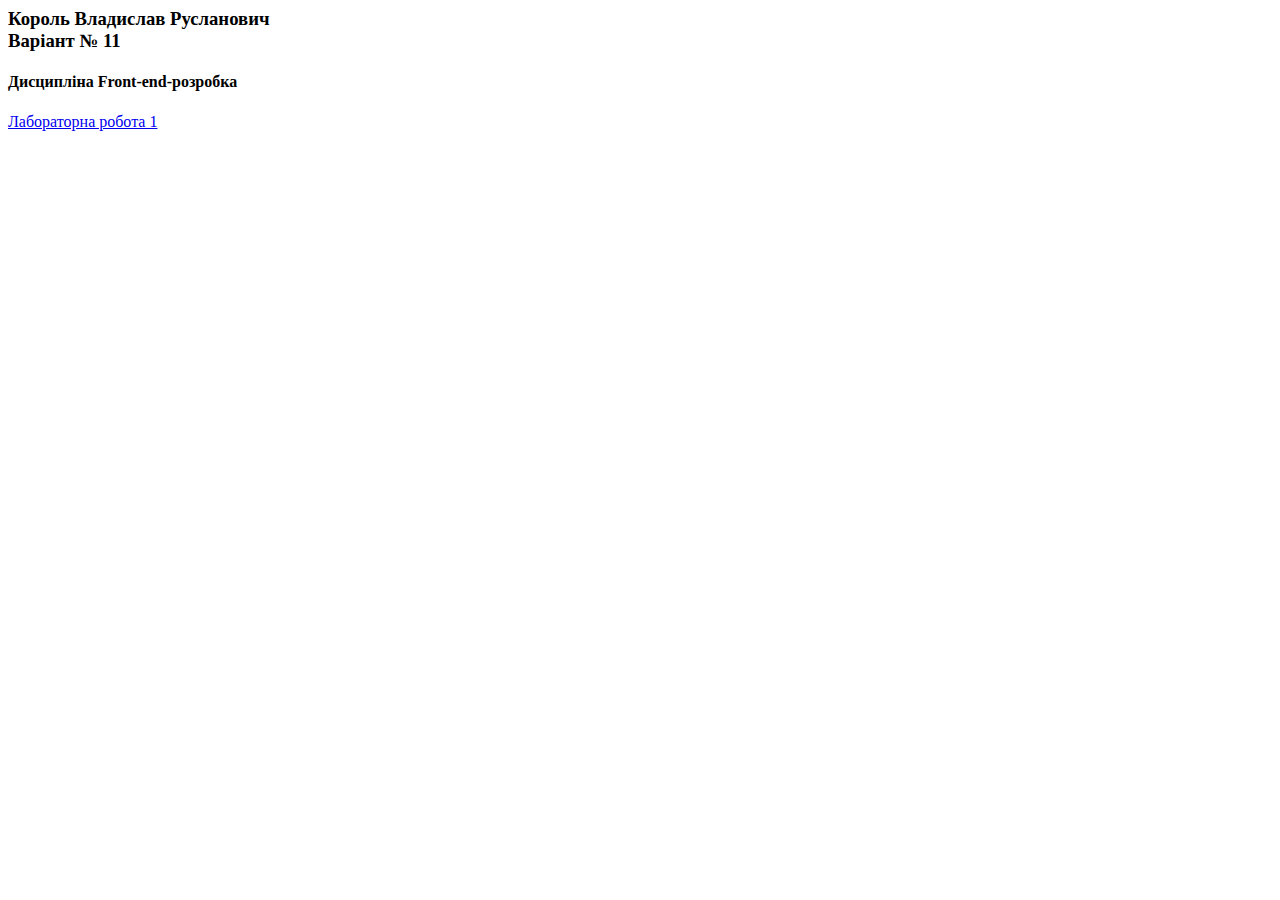
<file: index.html>
<html>
<head>
<meta charset="UTF-8">
<title>Король Владислав Русланович</title>
</head>
<body>

<h3>
Король Владислав Русланович<br>
Варіант № 11
</h3>

<h4>Дисципліна Front-end-розробка</h4>

<a href="assets/lab1_Korol.html">Лабораторна робота 1</a> <br>

</body>
</html>
</file>
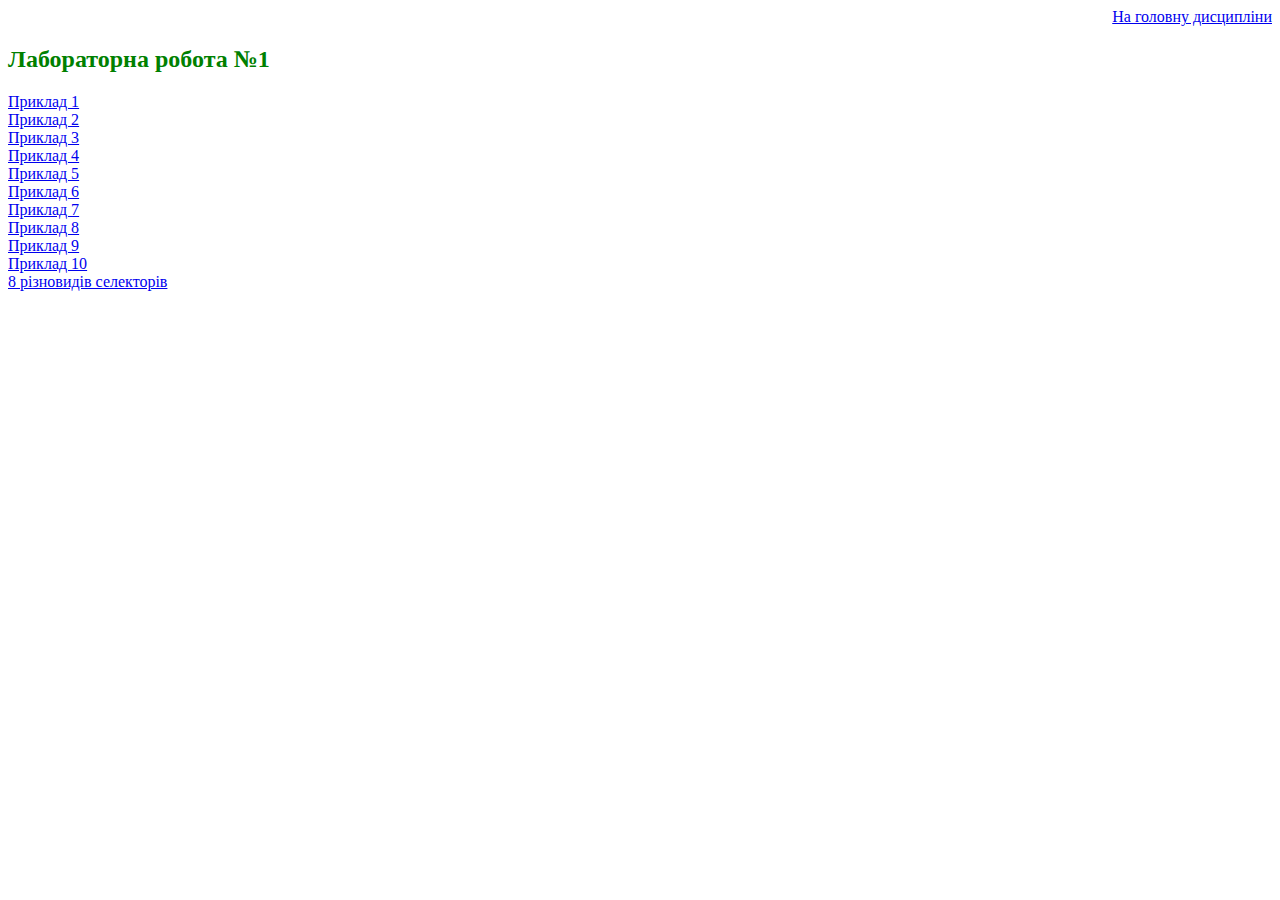
<file: assets/lab1_Korol.html>
<!DOCTYPE html>
<html>
<head>
<meta charset="UTF-8">
<title>Lab 1</title>
<link rel="stylesheet" href="style/style.css">
</head>
<body>

<a style="display:block; text-align:right" href="../index.html">
На головну дисципліни
</a>

<h2>Лабораторна робота №1</h2>

<a href="html/example1.html">Приклад 1</a><br>
<a href="html/example2.html">Приклад 2</a><br>
<a href="html/example3.html">Приклад 3</a><br>
<a href="html/example4.html">Приклад 4</a><br>
<a href="html/example5.html">Приклад 5</a><br>
<a href="html/example6.html">Приклад 6</a><br>
<a href="html/example7.html">Приклад 7</a><br>
<a href="html/example8.html">Приклад 8</a><br>
<a href="html/example9.html">Приклад 9</a><br>
<a href="html/example10.html">Приклад 10</a><br>
<a href="html/selectors.html">8 різновидів селекторів</a><br>

</body>
</html>
</file>
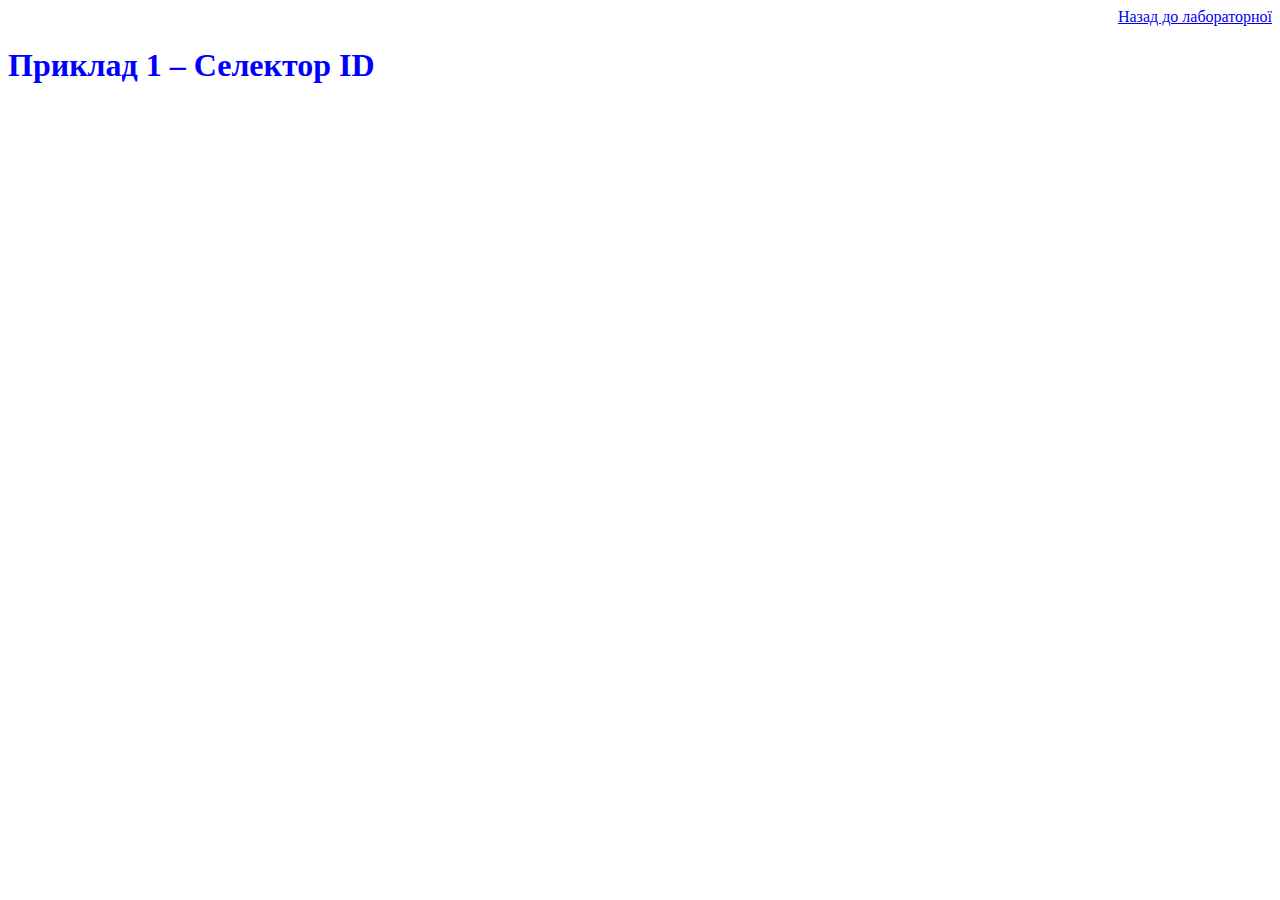
<file: assets/html/example1.html>
<!DOCTYPE html>
<html>
<head>
<meta charset="UTF-8">
<title>Example 1</title>
<link rel="stylesheet" href="../style/style.css">
</head>
<body>

<a style="display:block; text-align:right" href="../lab1_Korol.html">
Назад до лабораторної
</a>

<h1 id="title1">Приклад 1 – Селектор ID</h1>

</body>
</html>
</file>
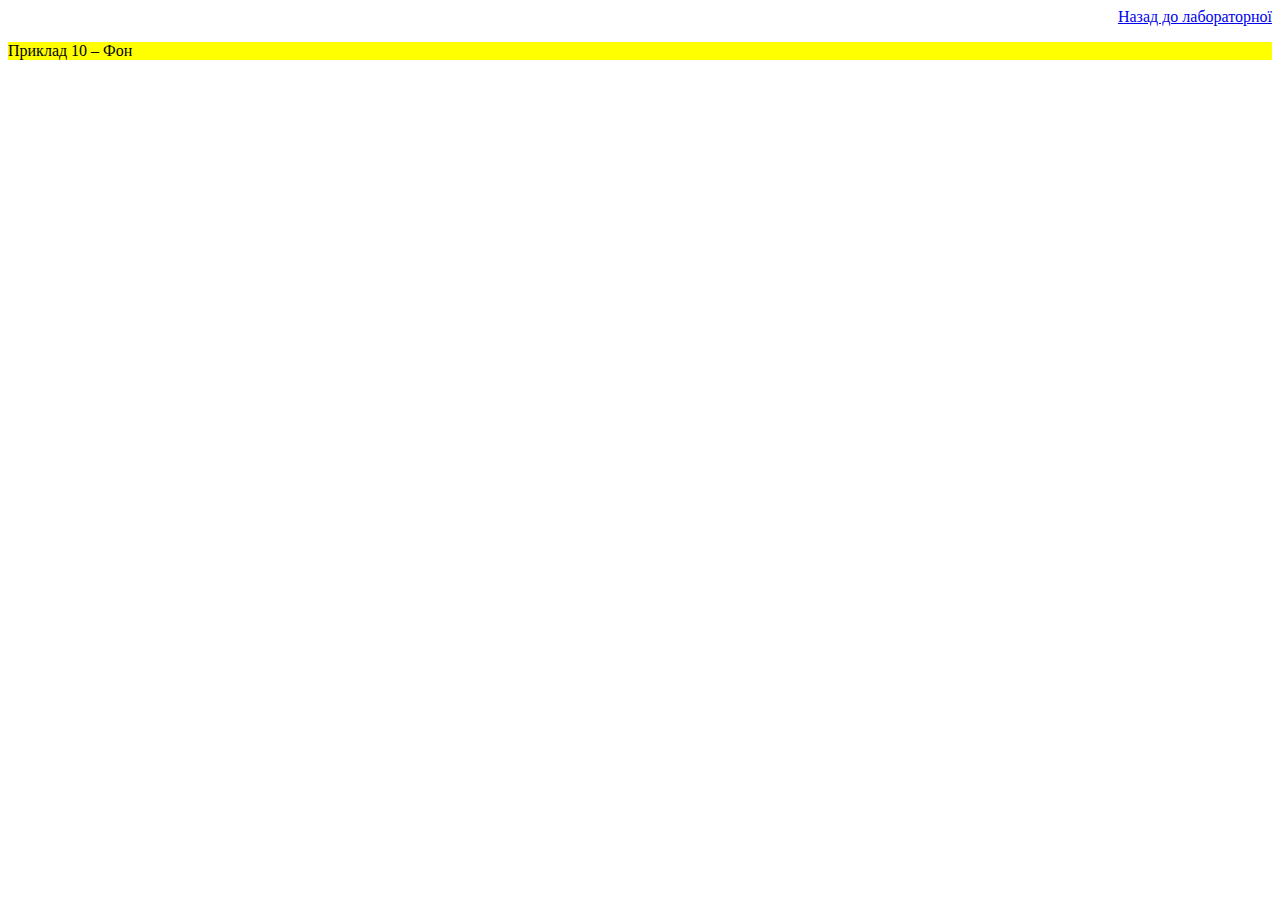
<file: assets/html/example10.html>
<!DOCTYPE html>
<html>
<head>
<meta charset="UTF-8">
<title>Example 10</title>
<link rel="stylesheet" href="../style/style.css">
</head>
<body>

<a style="display:block; text-align:right" href="../lab1_Korol.html">
Назад до лабораторної
</a>

<p class="background">Приклад 10 – Фон</p>

</body>
</html>
</file>
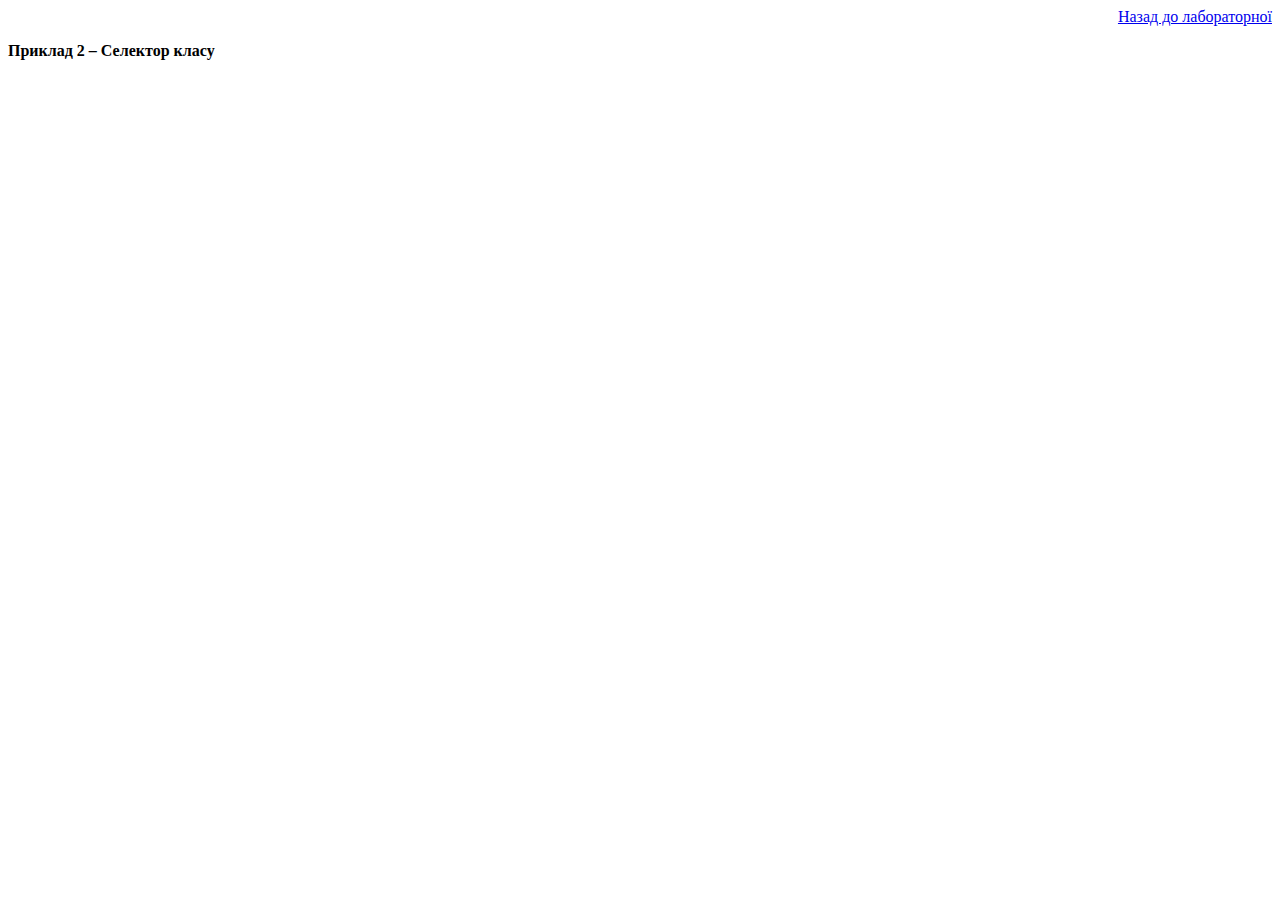
<file: assets/html/example2.html>
<!DOCTYPE html>
<html>
<head>
<meta charset="UTF-8">
<title>Example 2</title>
<link rel="stylesheet" href="../style/style.css">
</head>
<body>

<a style="display:block; text-align:right" href="../lab1_Korol.html">
Назад до лабораторної
</a>

<p class="boldText">Приклад 2 – Селектор класу</p>

</body>
</html>
</file>
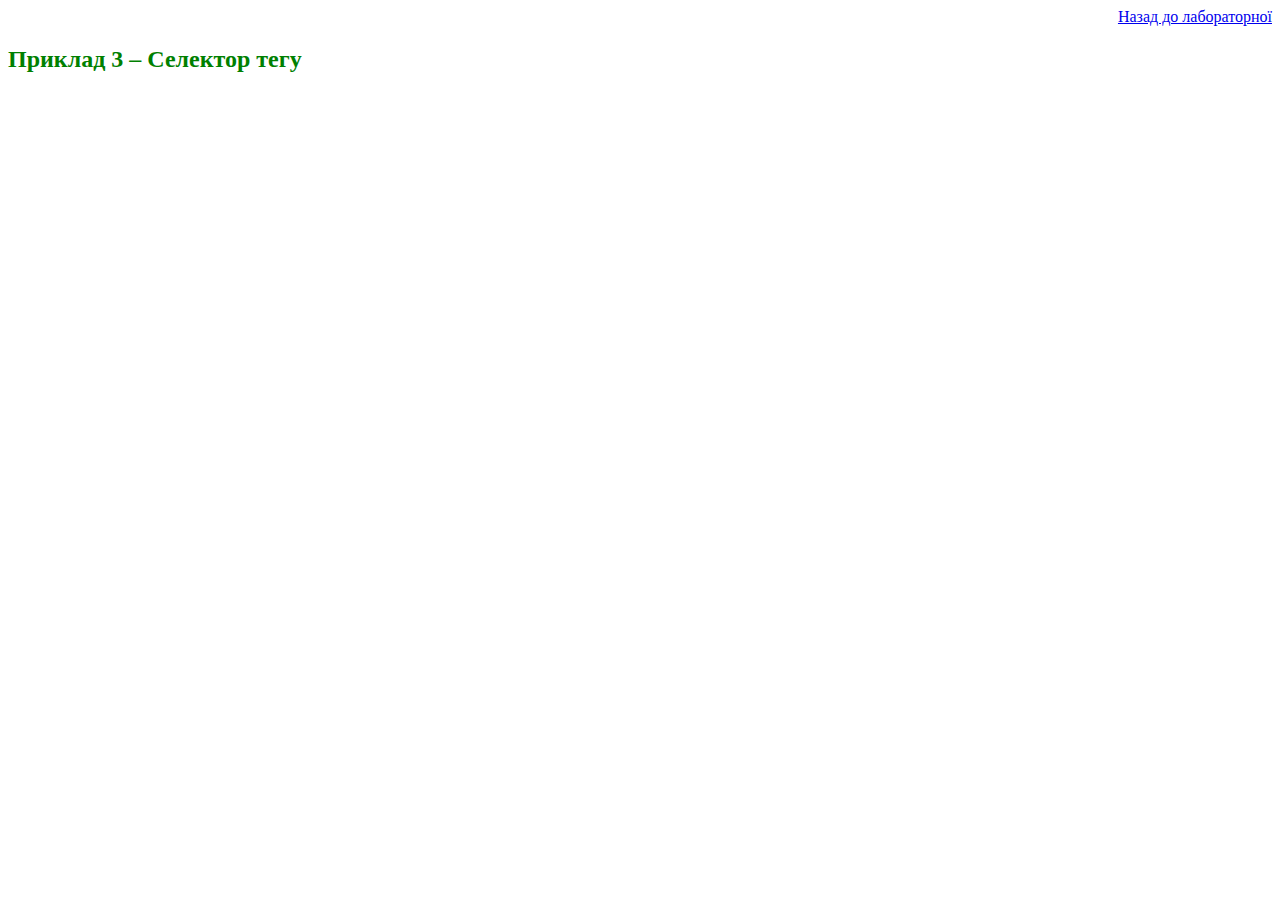
<file: assets/html/example3.html>
<!DOCTYPE html>
<html>
<head>
<meta charset="UTF-8">
<title>Example 3</title>
<link rel="stylesheet" href="../style/style.css">
</head>
<body>

<a style="display:block; text-align:right" href="../lab1_Korol.html">
Назад до лабораторної
</a>

<h2>Приклад 3 – Селектор тегу</h2>

</body>
</html>
</file>
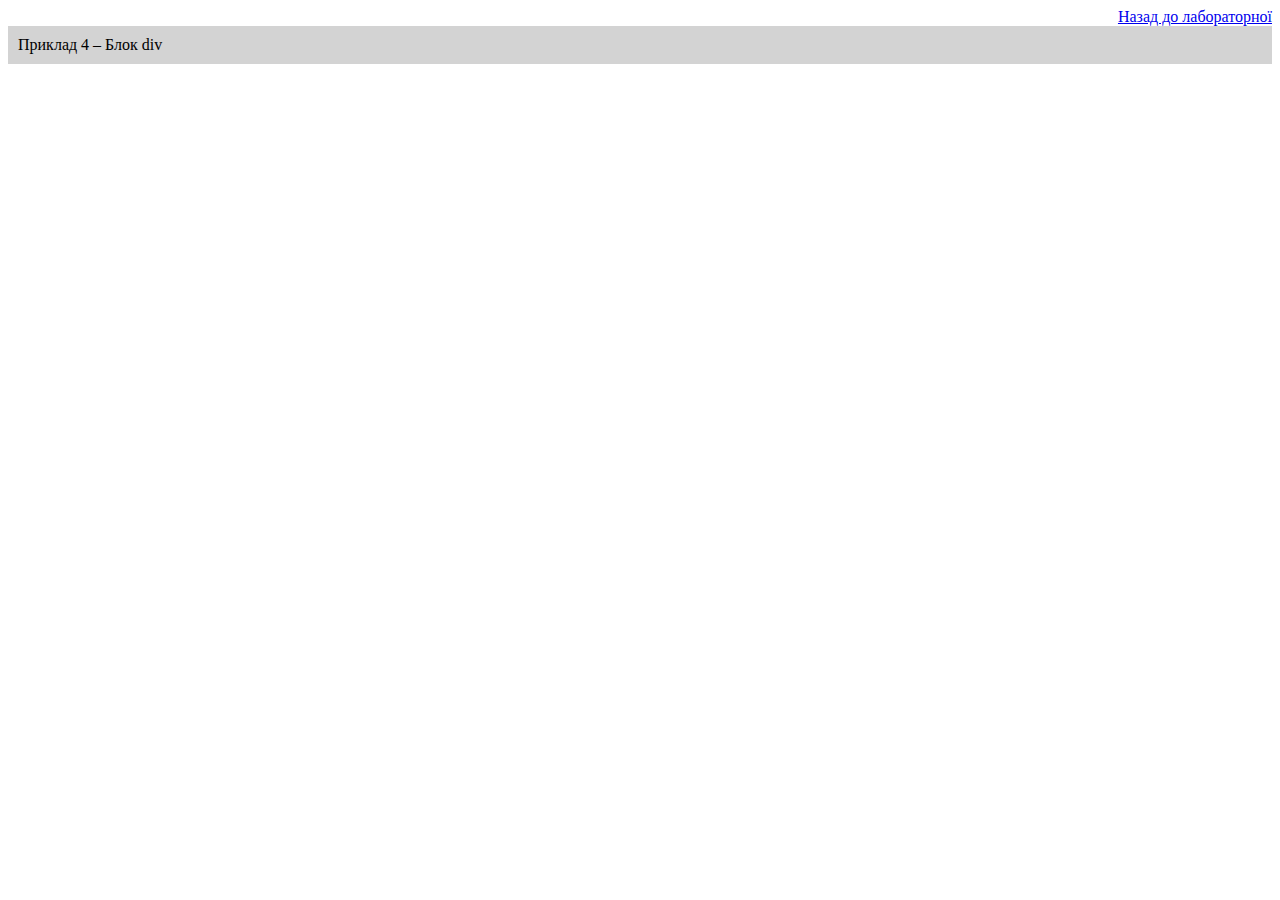
<file: assets/html/example4.html>
<!DOCTYPE html>
<html>
<head>
<meta charset="UTF-8">
<title>Example 4</title>
<link rel="stylesheet" href="../style/style.css">
</head>
<body>

<a style="display:block; text-align:right" href="../lab1_Korol.html">
Назад до лабораторної
</a>

<div class="box">Приклад 4 – Блок div</div>

</body>
</html>
</file>
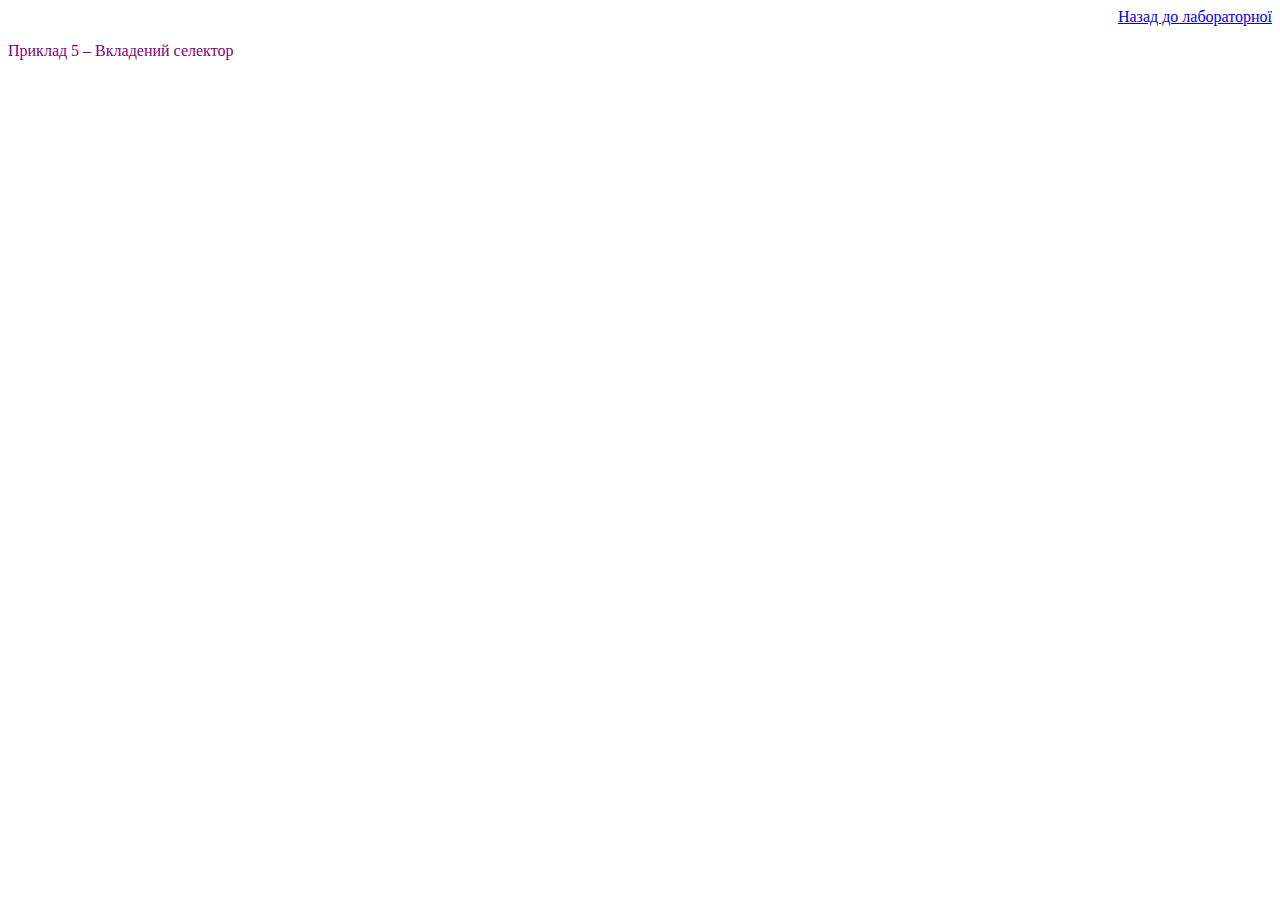
<file: assets/html/example5.html>
<!DOCTYPE html>
<html>
<head>
<meta charset="UTF-8">
<title>Example 5</title>
<link rel="stylesheet" href="../style/style.css">
</head>
<body>

<a style="display:block; text-align:right" href="../lab1_Korol.html">
Назад до лабораторної
</a>

<div>
<p>Приклад 5 – Вкладений селектор</p>
</div>

</body>
</html>
</file>
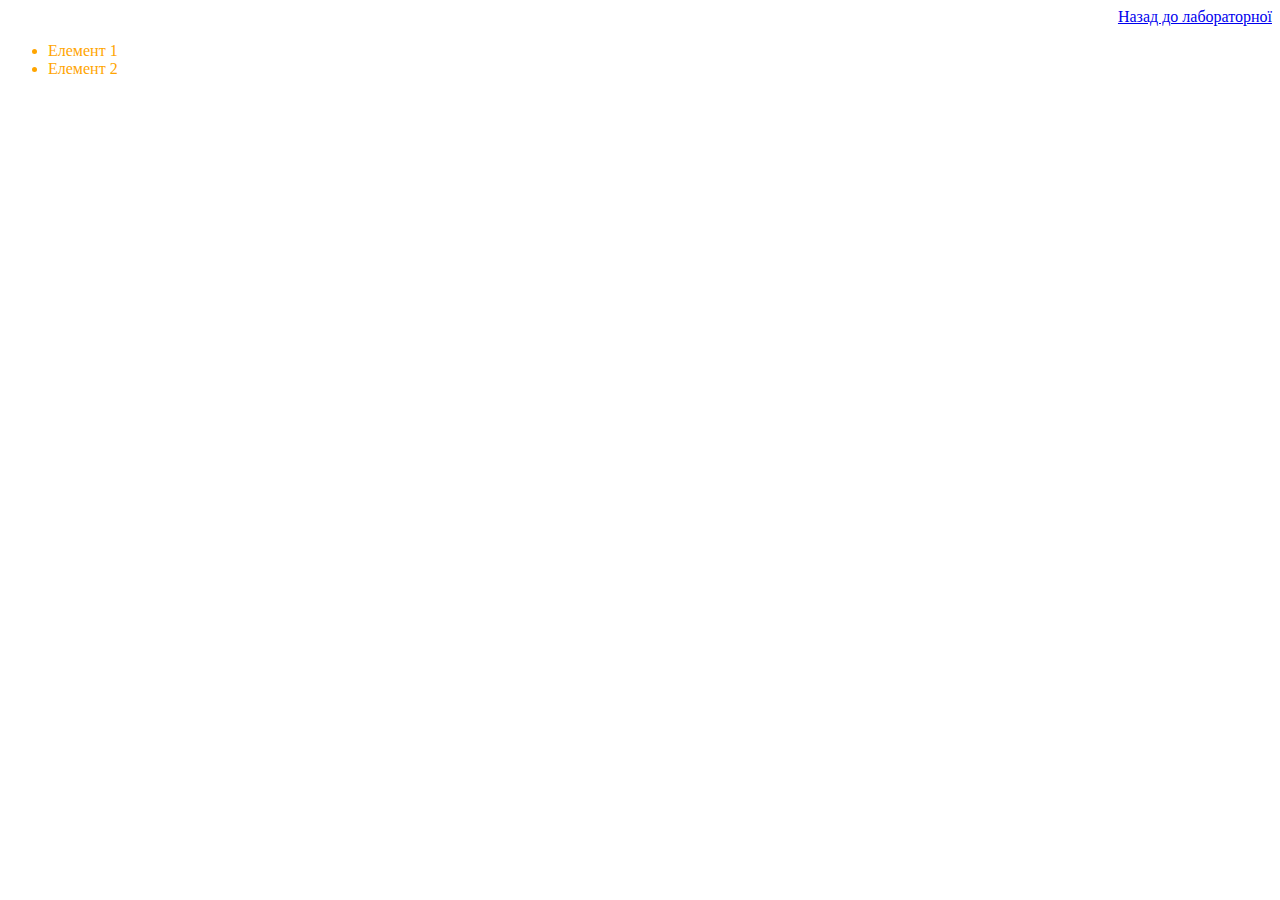
<file: assets/html/example6.html>
<!DOCTYPE html>
<html>
<head>
<meta charset="UTF-8">
<title>Example 6</title>
<link rel="stylesheet" href="../style/style.css">
</head>
<body>

<a style="display:block; text-align:right" href="../lab1_Korol.html">
Назад до лабораторної
</a>

<ul>
<li>Елемент 1</li>
<li>Елемент 2</li>
</ul>

</body>
</html>
</file>
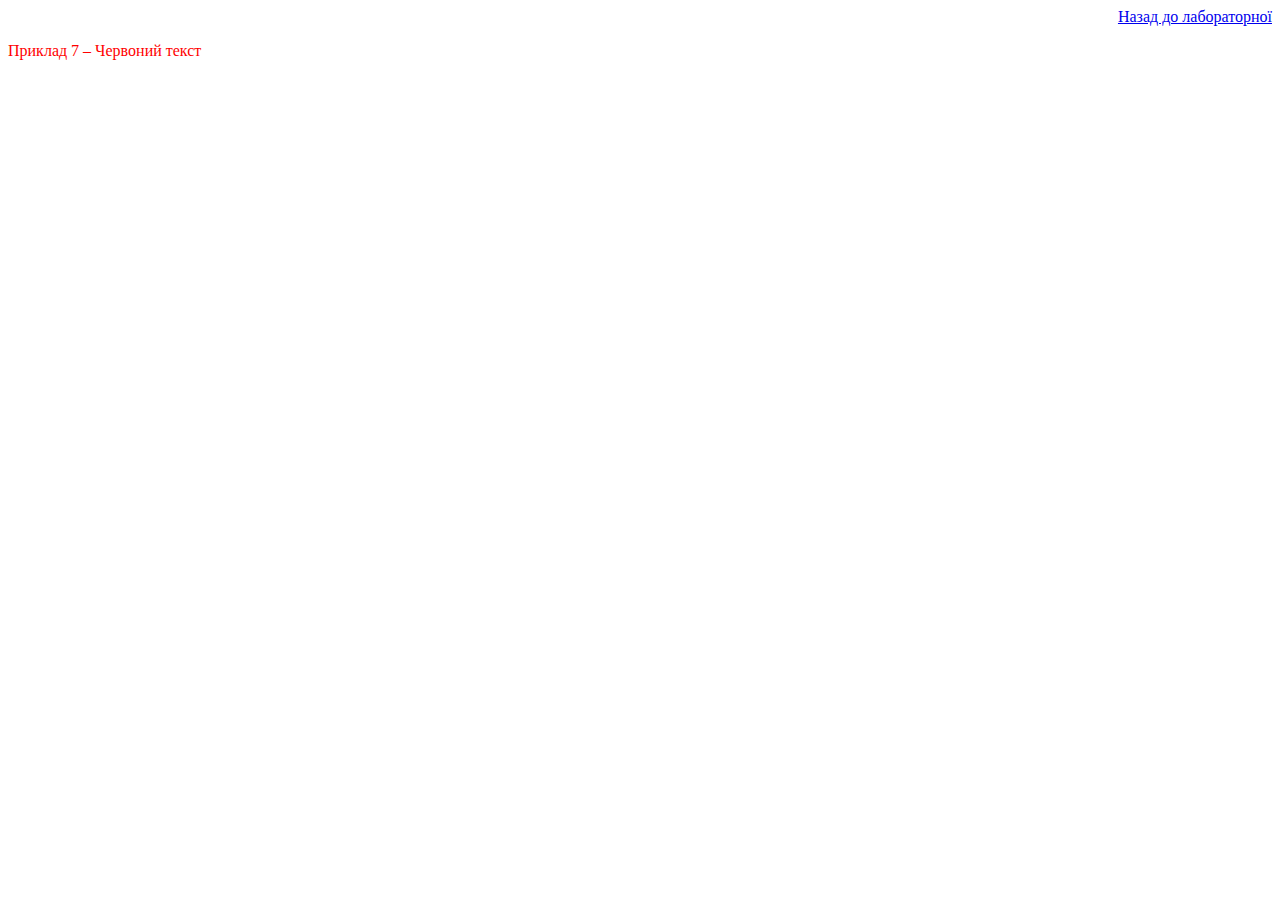
<file: assets/html/example7.html>
<!DOCTYPE html>
<html>
<head>
<meta charset="UTF-8">
<title>Example 7</title>
<link rel="stylesheet" href="../style/style.css">
</head>
<body>

<a style="display:block; text-align:right" href="../lab1_Korol.html">
Назад до лабораторної
</a>

<p class="redText">Приклад 7 – Червоний текст</p>

</body>
</html>
</file>
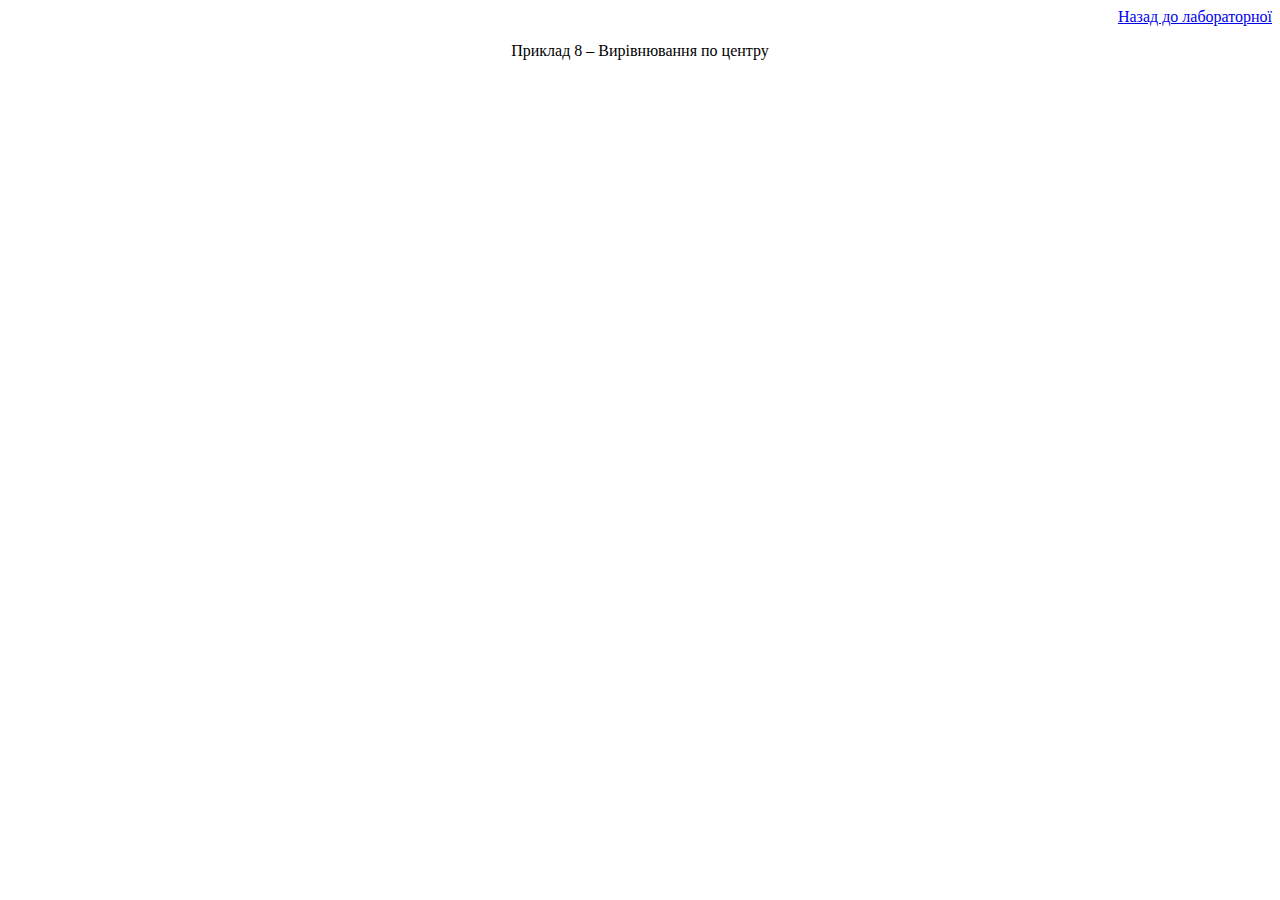
<file: assets/html/example8.html>
<!DOCTYPE html>
<html>
<head>
<meta charset="UTF-8">
<title>Example 8</title>
<link rel="stylesheet" href="../style/style.css">
</head>
<body>

<a style="display:block; text-align:right" href="../lab1_Korol.html">
Назад до лабораторної
</a>

<p id="centerText">Приклад 8 – Вирівнювання по центру</p>

</body>
</html>
</file>
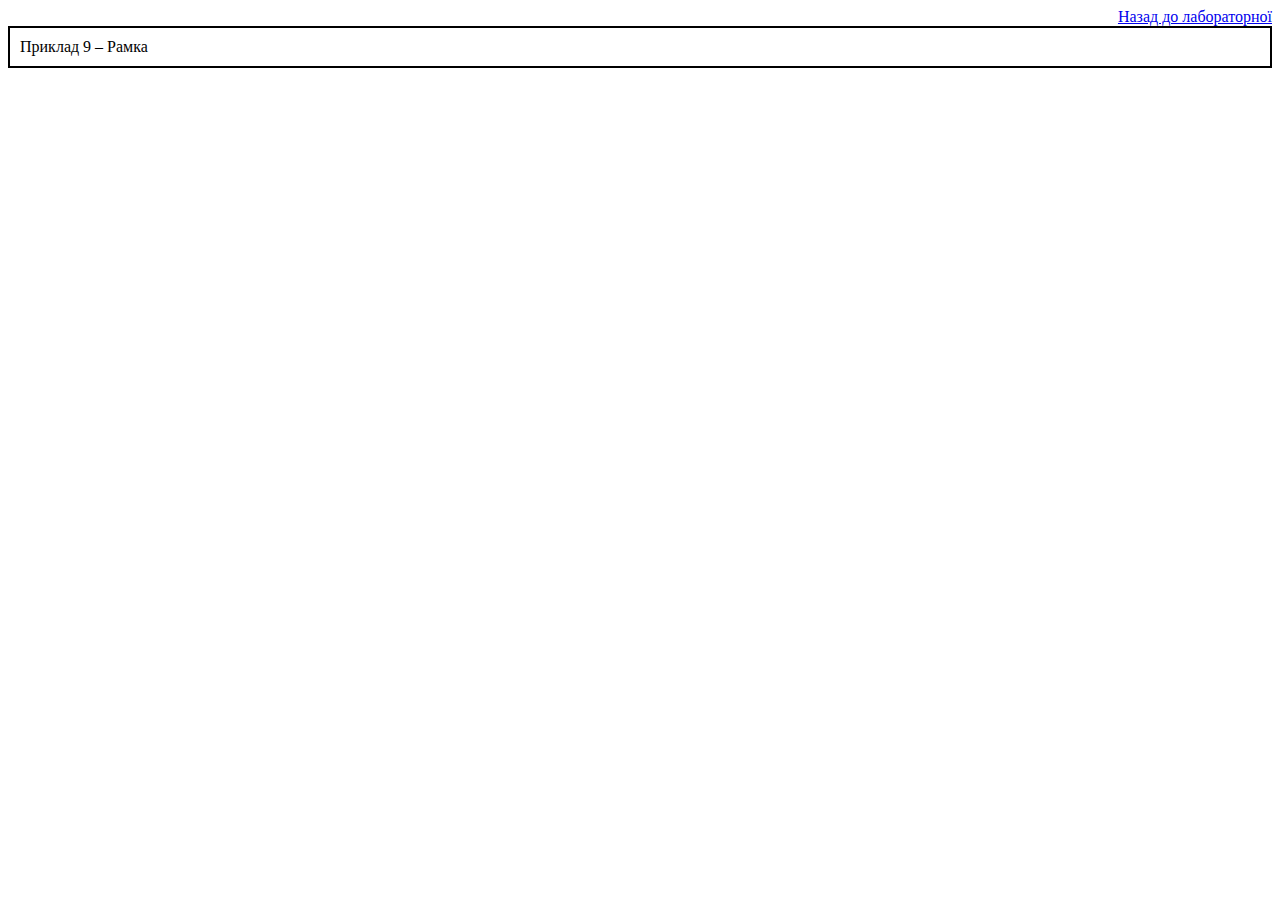
<file: assets/html/example9.html>
<html>
<head>
<meta charset="UTF-8">
<title>Example 9</title>
<link rel="stylesheet" href="../style/style.css">
</head>
<body>

<a style="display:block; text-align:right" href="../lab1_Korol.html">
Назад до лабораторної
</a>

<div class="borderBox">Приклад 9 – Рамка</div>

</body>
</html>
</file>
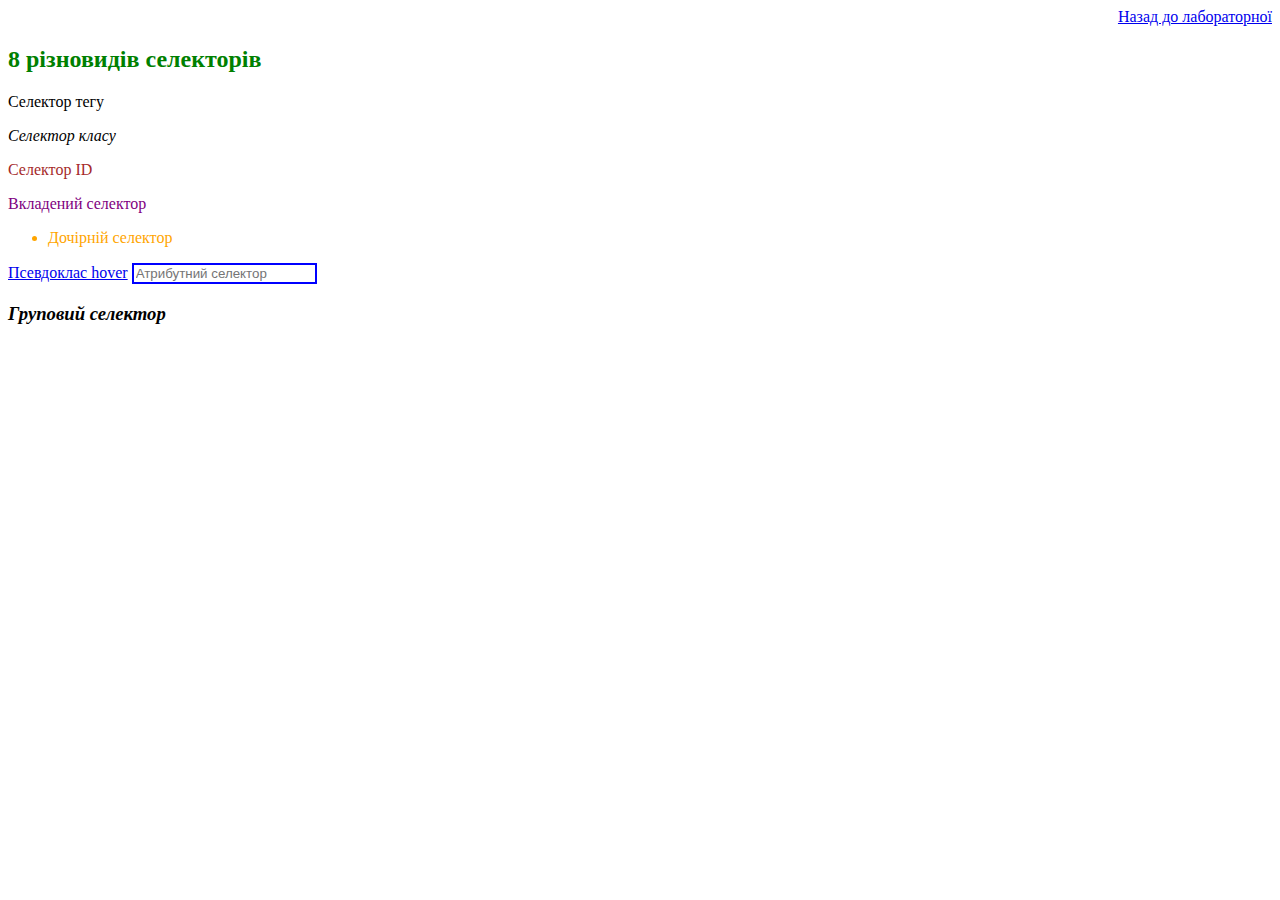
<file: assets/html/selectors.html>
<!DOCTYPE html>
<html>
<head>
<meta charset="UTF-8">
<title>Selectors</title>
<link rel="stylesheet" href="../style/style.css">
</head>
<body>

<a style="display:block; text-align:right" href="../lab1_Korol.html">
Назад до лабораторної
</a>

<h2>8 різновидів селекторів</h2>

<p>Селектор тегу</p>

<p class="classSelector">Селектор класу</p>

<p id="idSelector">Селектор ID</p>

<div>
<p>Вкладений селектор</p>
</div>

<ul>
<li>Дочірній селектор</li>
</ul>

<a href="#">Псевдоклас hover</a>

<input type="text" placeholder="Атрибутний селектор">

<h3>Груповий селектор</h3>

</body>
</html>
</file>
<file: assets/style/style.css>
#title1 {
    color: blue;
}


.boldText {
    font-weight: bold;
}


h2 {
    color: green;
}


.box {
    background-color: lightgray;
    padding: 10px;
}


div p {
    color: purple;
}


ul > li {
    color: orange;
}


.redText {
    color: red;
}


#centerText {
    text-align: center;
}


.borderBox {
    border: 2px solid black;
    padding: 10px;
}


.background {
    background-color: yellow;
}


a:hover {
    color: red;
}


input[type="text"] {
    border: 2px solid blue;
}


h3, p.classSelector {
    font-style: italic;
}


#idSelector {
    color: brown;
}
</file>
